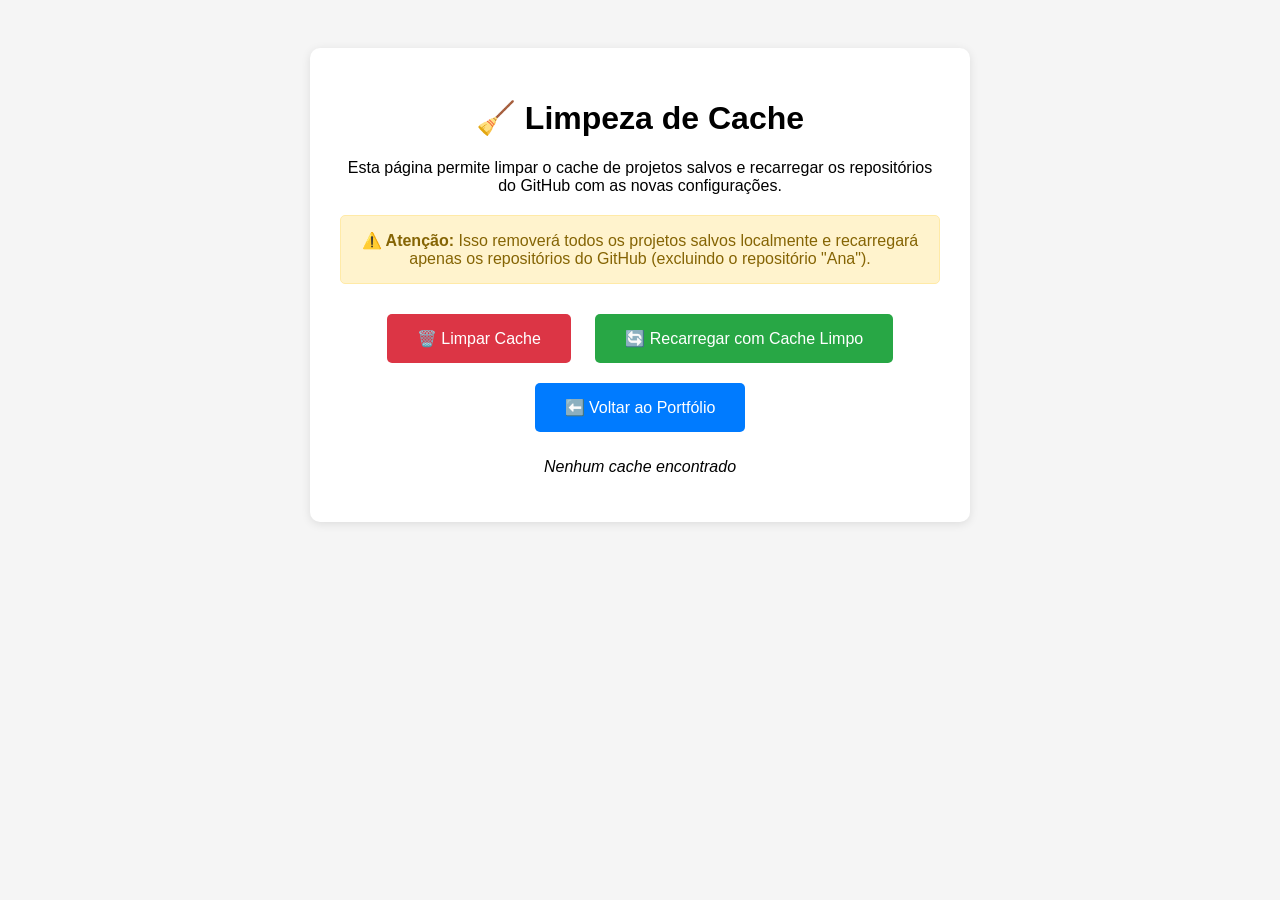
<file: clear-cache.html>
<!DOCTYPE html>
<html lang="pt-BR">
<head>
    <meta charset="UTF-8">
    <meta name="viewport" content="width=device-width, initial-scale=1.0">
    <title>Limpar Cache - Portfólio</title>
    <style>
        body { font-family: Arial, sans-serif; padding: 40px; background: #f5f5f5; text-align: center; }
        .container { max-width: 600px; margin: 0 auto; background: white; padding: 30px; border-radius: 10px; box-shadow: 0 2px 10px rgba(0,0,0,0.1); }
        button { padding: 15px 30px; margin: 10px; font-size: 16px; border: none; border-radius: 5px; cursor: pointer; }
        .clear { background: #dc3545; color: white; }
        .clear:hover { background: #c82333; }
        .reload { background: #28a745; color: white; }
        .reload:hover { background: #218838; }
        .back { background: #007bff; color: white; }
        .back:hover { background: #0056b3; }
        .warning { background: #fff3cd; border: 1px solid #ffeaa7; border-radius: 5px; padding: 15px; margin: 20px 0; color: #856404; }
    </style>
</head>
<body>
    <div class="container">
        <h1>🧹 Limpeza de Cache</h1>
        <p>Esta página permite limpar o cache de projetos salvos e recarregar os repositórios do GitHub com as novas configurações.</p>
        
        <div class="warning">
            <strong>⚠️ Atenção:</strong> Isso removerá todos os projetos salvos localmente e recarregará apenas os repositórios do GitHub (excluindo o repositório "Ana").
        </div>
        
        <button class="clear" onclick="clearCache()">🗑️ Limpar Cache</button>
        <button class="reload" onclick="reloadWithCache()">🔄 Recarregar com Cache Limpo</button>
        <button class="back" onclick="goBack()">⬅️ Voltar ao Portfólio</button>
        
        <div id="status"></div>
    </div>

    <script>
        function clearCache() {
            // Limpar localStorage
            localStorage.removeItem('portfolioProjects');
            
            // Limpar qualquer outro cache relacionado
            localStorage.removeItem('portfolioTheme');
            
            document.getElementById('status').innerHTML = '<p style="color: green;">✅ Cache completo limpo com sucesso!</p>';
        }
        
        function reloadWithCache() {
            // Limpeza agressiva
            localStorage.clear();
            
            // Adicionar parâmetro para forçar recarga
            window.location.href = 'index.html?clearCache=true&t=' + Date.now();
        }
        
        function goBack() {
            window.location.href = 'index.html';
        }
        
        // Mostrar informações do cache atual
        window.onload = function() {
            const saved = localStorage.getItem('portfolioProjects');
            if (saved) {
                const projects = JSON.parse(saved);
                document.getElementById('status').innerHTML = `
                    <p><strong>Cache atual:</strong> ${projects.length} projetos salvos</p>
                    <small>Última atualização: ${new Date().toLocaleString()}</small>
                `;
            } else {
                document.getElementById('status').innerHTML = '<p><em>Nenhum cache encontrado</em></p>';
            }
        }
    </script>
</body>
</html>
</file>
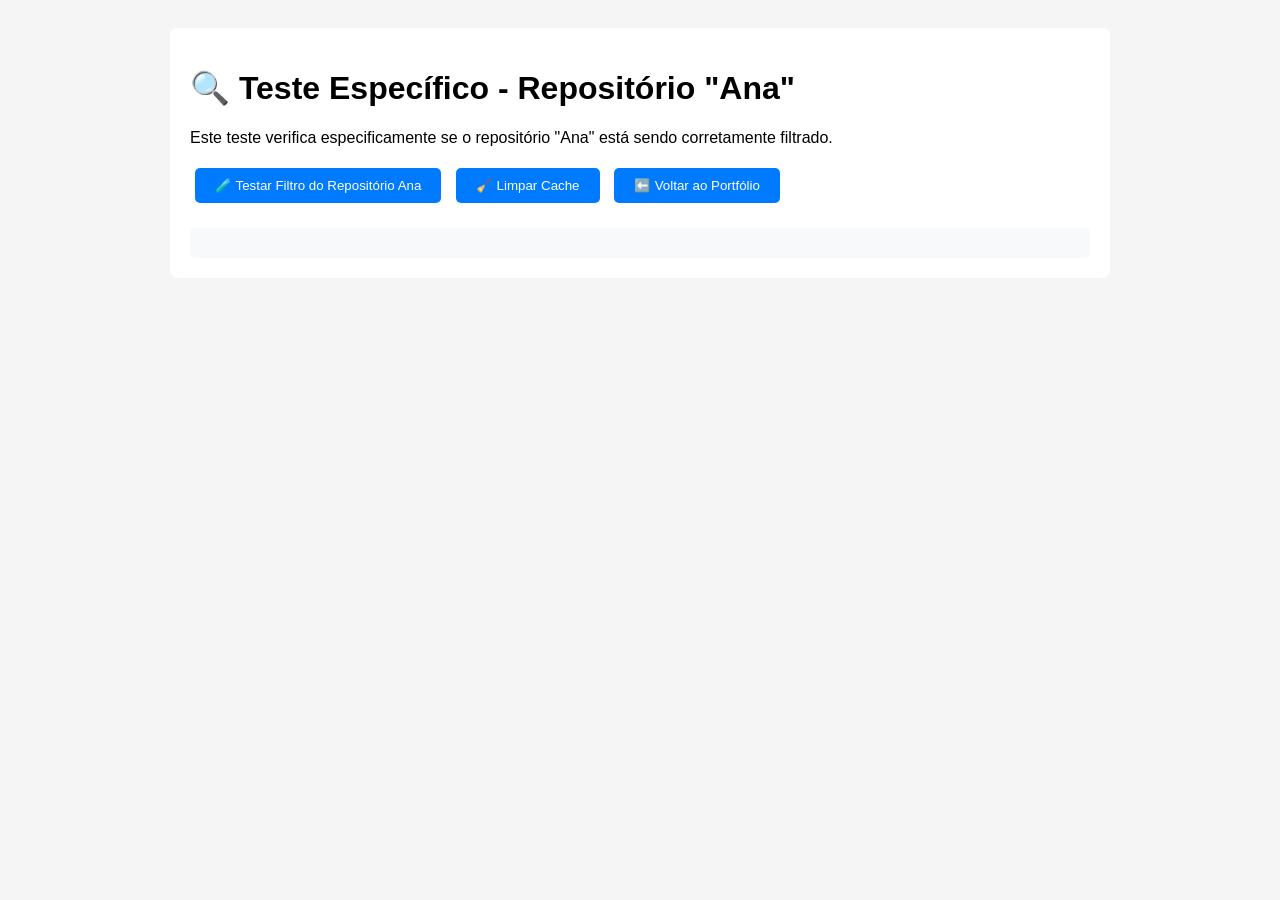
<file: test-ana.html>
<!DOCTYPE html>
<html lang="pt-BR">
<head>
    <meta charset="UTF-8">
    <meta name="viewport" content="width=device-width, initial-scale=1.0">
    <title>Teste Específico - Repositório Ana</title>
    <style>
        body { font-family: Arial, sans-serif; padding: 20px; background: #f5f5f5; }
        .container { max-width: 900px; margin: 0 auto; background: white; padding: 20px; border-radius: 8px; }
        .success { color: #28a745; }
        .error { color: #dc3545; }
        .warning { color: #ffc107; }
        .info { color: #17a2b8; }
        #results { margin-top: 20px; padding: 15px; background: #f8f9fa; border-radius: 5px; }
        button { padding: 10px 20px; background: #007bff; color: white; border: none; border-radius: 5px; cursor: pointer; margin: 5px; }
        button:hover { background: #0056b3; }
        .repo-list { margin: 10px 0; }
        .repo-item { padding: 8px; margin: 5px 0; background: #fff; border: 1px solid #ddd; border-radius: 4px; }
        .excluded { background: #ffebee; border-color: #f44336; }
        .included { background: #e8f5e8; border-color: #4caf50; }
    </style>
</head>
<body>
    <div class="container">
        <h1>🔍 Teste Específico - Repositório "Ana"</h1>
        <p>Este teste verifica especificamente se o repositório "Ana" está sendo corretamente filtrado.</p>
        
        <button onclick="testarFiltroAna()">🧪 Testar Filtro do Repositório Ana</button>
        <button onclick="limparCache()">🧹 Limpar Cache</button>
        <button onclick="voltarPortfolio()">⬅️ Voltar ao Portfólio</button>
        
        <div id="results"></div>
    </div>

    <script>
        // Configuração igual ao script principal
        const GITHUB_CONFIG = {
            username: 'LucasPradoLPS',
            apiUrl: 'https://api.github.com/users/LucasPradoLPS/repos',
            excludedRepos: ['ana']
        };

        async function testarFiltroAna() {
            const resultsDiv = document.getElementById('results');
            resultsDiv.innerHTML = '<p class="info">🔄 Testando filtro do repositório Ana...</p>';
            
            try {
                const response = await fetch(GITHUB_CONFIG.apiUrl + '?sort=updated&per_page=50&type=public', {
                    headers: {
                        'Accept': 'application/vnd.github.v3+json',
                        'User-Agent': 'Portfolio-Website'
                    }
                });
                
                if (!response.ok) {
                    throw new Error(`Erro HTTP: ${response.status} - ${response.statusText}`);
                }
                
                const repos = await response.json();
                
                // Procurar especificamente pelo repositório "Ana"
                const anaRepo = repos.find(repo => repo.name.toLowerCase() === 'ana');
                
                // Aplicar filtros como no script principal
                const filteredRepos = repos.filter(repo => 
                    !repo.fork && 
                    !repo.archived && 
                    !repo.private &&
                    !GITHUB_CONFIG.excludedRepos.includes(repo.name.toLowerCase()) &&
                    (repo.description || repo.name)
                );
                
                const anaInFiltered = filteredRepos.find(repo => repo.name.toLowerCase() === 'ana');
                
                let resultHtml = '<h3>📊 Resultados do Teste</h3>';
                
                // Status do repositório Ana
                if (anaRepo) {
                    resultHtml += `
                        <div class="repo-item excluded">
                            <strong>🔍 Repositório "Ana" encontrado nos dados brutos:</strong><br>
                            Nome: ${anaRepo.name}<br>
                            Descrição: ${anaRepo.description || 'Sem descrição'}<br>
                            Privado: ${anaRepo.private ? 'Sim' : 'Não'}<br>
                            Fork: ${anaRepo.fork ? 'Sim' : 'Não'}<br>
                            Arquivado: ${anaRepo.archived ? 'Sim' : 'Não'}
                        </div>
                    `;
                } else {
                    resultHtml += '<p class="info">ℹ️ Repositório "Ana" não encontrado nos dados brutos da API</p>';
                }
                
                // Status após filtros
                if (anaInFiltered) {
                    resultHtml += `
                        <div class="repo-item excluded">
                            <strong class="error">❌ PROBLEMA: Repositório "Ana" passou pelos filtros!</strong><br>
                            Isso significa que o filtro não está funcionando corretamente.
                        </div>
                    `;
                } else {
                    resultHtml += `
                        <div class="repo-item included">
                            <strong class="success">✅ SUCESSO: Repositório "Ana" foi corretamente filtrado!</strong><br>
                            O filtro está funcionando como esperado.
                        </div>
                    `;
                }
                
                // Estatísticas gerais
                resultHtml += `
                    <div class="repo-list">
                        <h4>📈 Estatísticas:</h4>
                        <p><strong>Total de repositórios na API:</strong> ${repos.length}</p>
                        <p><strong>Repositórios após filtros:</strong> ${filteredRepos.length}</p>
                        <p><strong>Repositórios excluídos por nome:</strong> ${repos.filter(r => GITHUB_CONFIG.excludedRepos.includes(r.name.toLowerCase())).length}</p>
                    </div>
                `;
                
                // Lista de repositórios filtrados
                resultHtml += `
                    <h4>📋 Repositórios que serão exibidos no portfólio:</h4>
                    <div class="repo-list">
                        ${filteredRepos.slice(0, 10).map(repo => `
                            <div class="repo-item included">
                                <strong>${repo.name}</strong><br>
                                <small>${repo.description || 'Sem descrição'} | ${repo.language || 'N/A'}</small>
                            </div>
                        `).join('')}
                        ${filteredRepos.length > 10 ? `<p><em>... e mais ${filteredRepos.length - 10} repositórios</em></p>` : ''}
                    </div>
                `;
                
                resultsDiv.innerHTML = resultHtml;
                
            } catch (error) {
                resultsDiv.innerHTML = `
                    <h3 class="error">❌ Erro no Teste</h3>
                    <p><strong>Erro:</strong> ${error.message}</p>
                `;
            }
        }
        
        function limparCache() {
            localStorage.clear();
            alert('✅ Cache limpo! Recarregue o portfólio para ver as mudanças.');
        }
        
        function voltarPortfolio() {
            window.location.href = 'index.html?clearCache=true&t=' + Date.now();
        }
    </script>
</body>
</html>
</file>
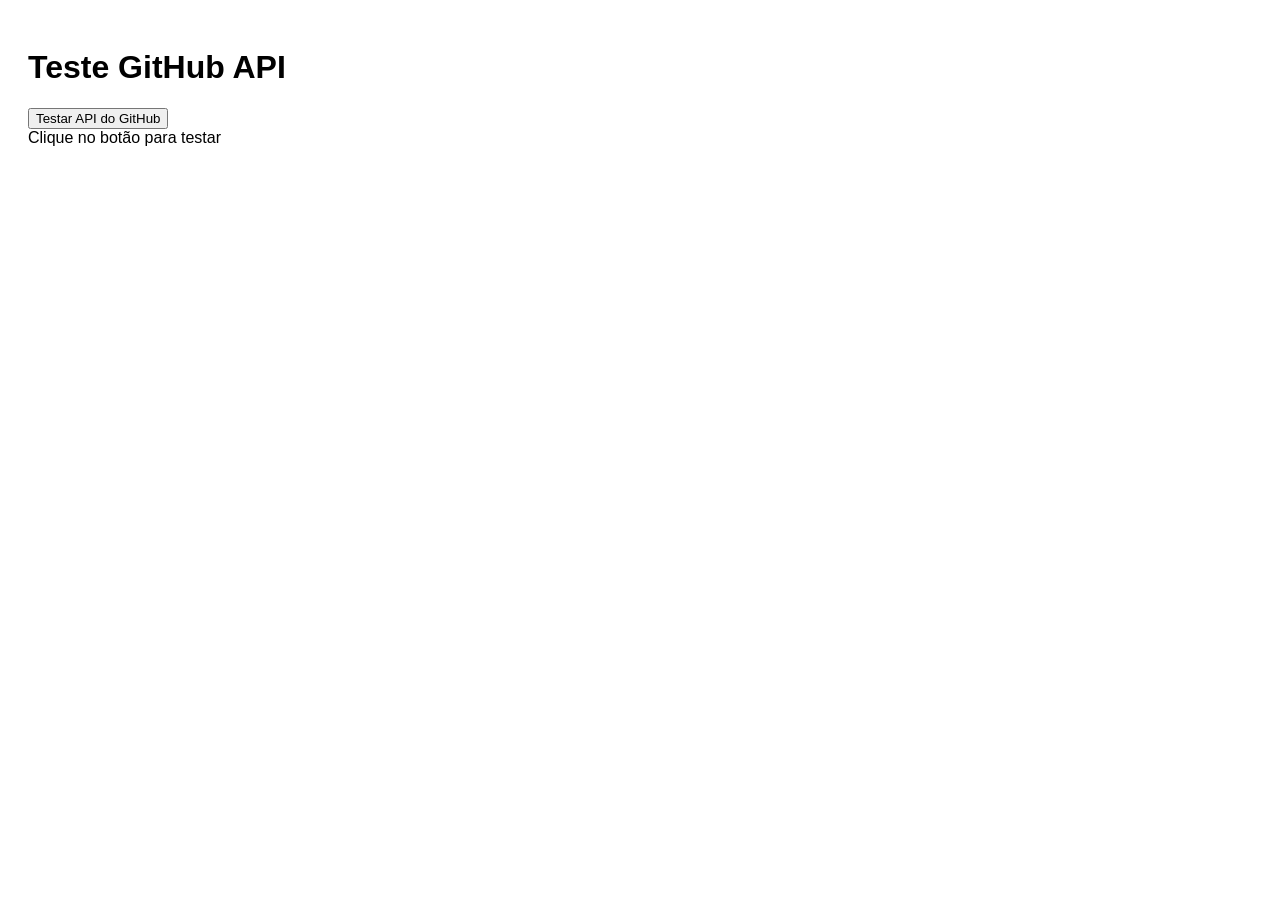
<file: test-github-api.html>
<!DOCTYPE html>
<html lang="pt-BR">
<head>
    <meta charset="UTF-8">
    <meta name="viewport" content="width=device-width, initial-scale=1.0">
    <title>Teste GitHub API</title>
    <style>
        body { font-family: Arial, sans-serif; padding: 20px; }
        .loading { color: blue; }
        .error { color: red; }
        .success { color: green; }
        .repo { border: 1px solid #ddd; margin: 10px 0; padding: 10px; }
    </style>
</head>
<body>
    <h1>Teste GitHub API</h1>
    <button onclick="testAPI()">Testar API do GitHub</button>
    <div id="result">Clique no botão para testar</div>

    <script>
        async function testAPI() {
            const result = document.getElementById('result');
            result.innerHTML = '<div class="loading">🔄 Carregando...</div>';
            
            try {
                console.log('Fazendo requisição para GitHub API...');
                
                const response = await fetch('https://api.github.com/users/LucasPradoLPS/repos?sort=updated&per_page=10&type=public', {
                    headers: {
                        'Accept': 'application/vnd.github.v3+json',
                        'User-Agent': 'Portfolio-Website'
                    }
                });
                
                console.log('Response status:', response.status);
                console.log('Response headers:', response.headers);
                
                if (!response.ok) {
                    throw new Error(`HTTP ${response.status}: ${response.statusText}`);
                }
                
                const repos = await response.json();
                console.log('Repositórios encontrados:', repos.length);
                console.log('Dados dos repos:', repos);
                
                let html = `<div class="success">✅ Sucesso! Encontrados ${repos.length} repositórios:</div>`;
                
                repos.slice(0, 5).forEach(repo => {
                    html += `
                        <div class="repo">
                            <h3>${repo.name}</h3>
                            <p><strong>Descrição:</strong> ${repo.description || 'Sem descrição'}</p>
                            <p><strong>Linguagem:</strong> ${repo.language || 'N/A'}</p>
                            <p><strong>Stars:</strong> ${repo.stargazers_count}</p>
                            <p><strong>URL:</strong> <a href="${repo.html_url}" target="_blank">${repo.html_url}</a></p>
                            <p><strong>Privado:</strong> ${repo.private ? 'Sim' : 'Não'}</p>
                            <p><strong>Fork:</strong> ${repo.fork ? 'Sim' : 'Não'}</p>
                        </div>
                    `;
                });
                
                if (repos.length > 5) {
                    html += `<p>... e mais ${repos.length - 5} repositórios</p>`;
                }
                
                result.innerHTML = html;
                
            } catch (error) {
                console.error('Erro na API:', error);
                result.innerHTML = `
                    <div class="error">❌ Erro: ${error.message}</div>
                    <p>Verifique o console para mais detalhes.</p>
                `;
            }
        }
    </script>
</body>
</html>
</file>
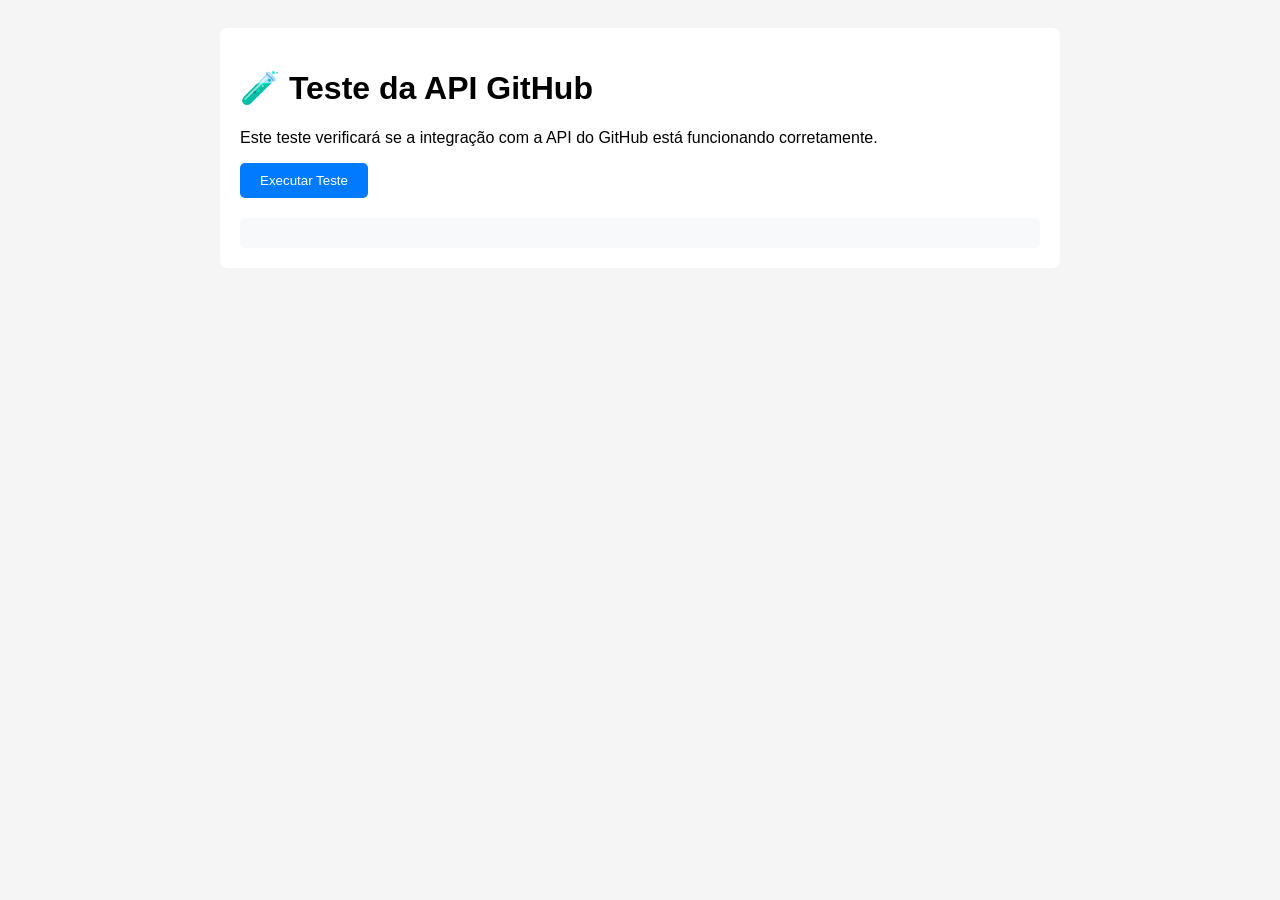
<file: test.html>
<!DOCTYPE html>
<html lang="pt-BR">
<head>
    <meta charset="UTF-8">
    <meta name="viewport" content="width=device-width, initial-scale=1.0">
    <title>Teste GitHub API</title>
    <style>
        body { font-family: Arial, sans-serif; padding: 20px; background: #f5f5f5; }
        .container { max-width: 800px; margin: 0 auto; background: white; padding: 20px; border-radius: 8px; }
        .success { color: #28a745; }
        .error { color: #dc3545; }
        .info { color: #17a2b8; }
        #results { margin-top: 20px; padding: 15px; background: #f8f9fa; border-radius: 5px; }
        button { padding: 10px 20px; background: #007bff; color: white; border: none; border-radius: 5px; cursor: pointer; }
        button:hover { background: #0056b3; }
    </style>
</head>
<body>
    <div class="container">
        <h1>🧪 Teste da API GitHub</h1>
        <p>Este teste verificará se a integração com a API do GitHub está funcionando corretamente.</p>
        
        <button onclick="testarAPI()">Executar Teste</button>
        
        <div id="results"></div>
    </div>

    <script>
        async function testarAPI() {
            const resultsDiv = document.getElementById('results');
            resultsDiv.innerHTML = '<p class="info">🔄 Testando...</p>';
            
            try {
                const response = await fetch('https://api.github.com/users/LucasPradoLPS/repos?sort=updated&per_page=10&type=public', {
                    headers: {
                        'Accept': 'application/vnd.github.v3+json',
                        'User-Agent': 'Portfolio-Website'
                    }
                });
                
                if (!response.ok) {
                    throw new Error(`Erro HTTP: ${response.status} - ${response.statusText}`);
                }
                
                const repos = await response.json();
                
                const excludedRepos = ['ana']; // Lista de repositórios excluídos
                const publicRepos = repos.filter(repo => !repo.private);
                const privateRepos = repos.filter(repo => repo.private);
                const filteredRepos = repos.filter(repo => 
                    !repo.fork && 
                    !repo.archived && 
                    !repo.private &&
                    !excludedRepos.includes(repo.name.toLowerCase())
                );
                
                const excludedFound = repos.filter(repo => excludedRepos.includes(repo.name.toLowerCase()));
                
                resultsDiv.innerHTML = `
                    <h3 class="success">✅ Teste Bem-sucedido!</h3>
                    <p><strong>Total de repositórios:</strong> ${repos.length}</p>
                    <p><strong>📊 Repositórios públicos:</strong> ${publicRepos.length} | <strong>Privados:</strong> ${privateRepos.length}</p>
                    ${excludedFound.length > 0 ? `<p><strong>🚫 Repositórios excluídos:</strong> ${excludedFound.map(r => r.name).join(', ')}</p>` : ''}
                    <p><strong>Repositórios válidos (públicos, não-fork, não-arquivado, não-excluído):</strong> ${filteredRepos.length}</p>
                    <h4>📋 Lista de Repositórios Válidos:</h4>
                    <ul>
                        ${filteredRepos.map(repo => `
                            <li>
                                <strong>${repo.name}</strong><br>
                                <small>${repo.description || 'Sem descrição'}</small><br>
                                <small>Linguagem: ${repo.language || 'N/A'} | ⭐ ${repo.stargazers_count}</small>
                            </li>
                        `).join('')}
                    </ul>
                `;
                
            } catch (error) {
                resultsDiv.innerHTML = `
                    <h3 class="error">❌ Erro no Teste</h3>
                    <p><strong>Erro:</strong> ${error.message}</p>
                    <p>Verifique:</p>
                    <ul>
                        <li>Conexão com a internet</li>
                        <li>CORS habilitado no servidor</li>
                        <li>Limite de taxa da API GitHub (60 requests/hora sem autenticação)</li>
                    </ul>
                `;
            }
        }
    </script>
</body>
</html>
</file>
